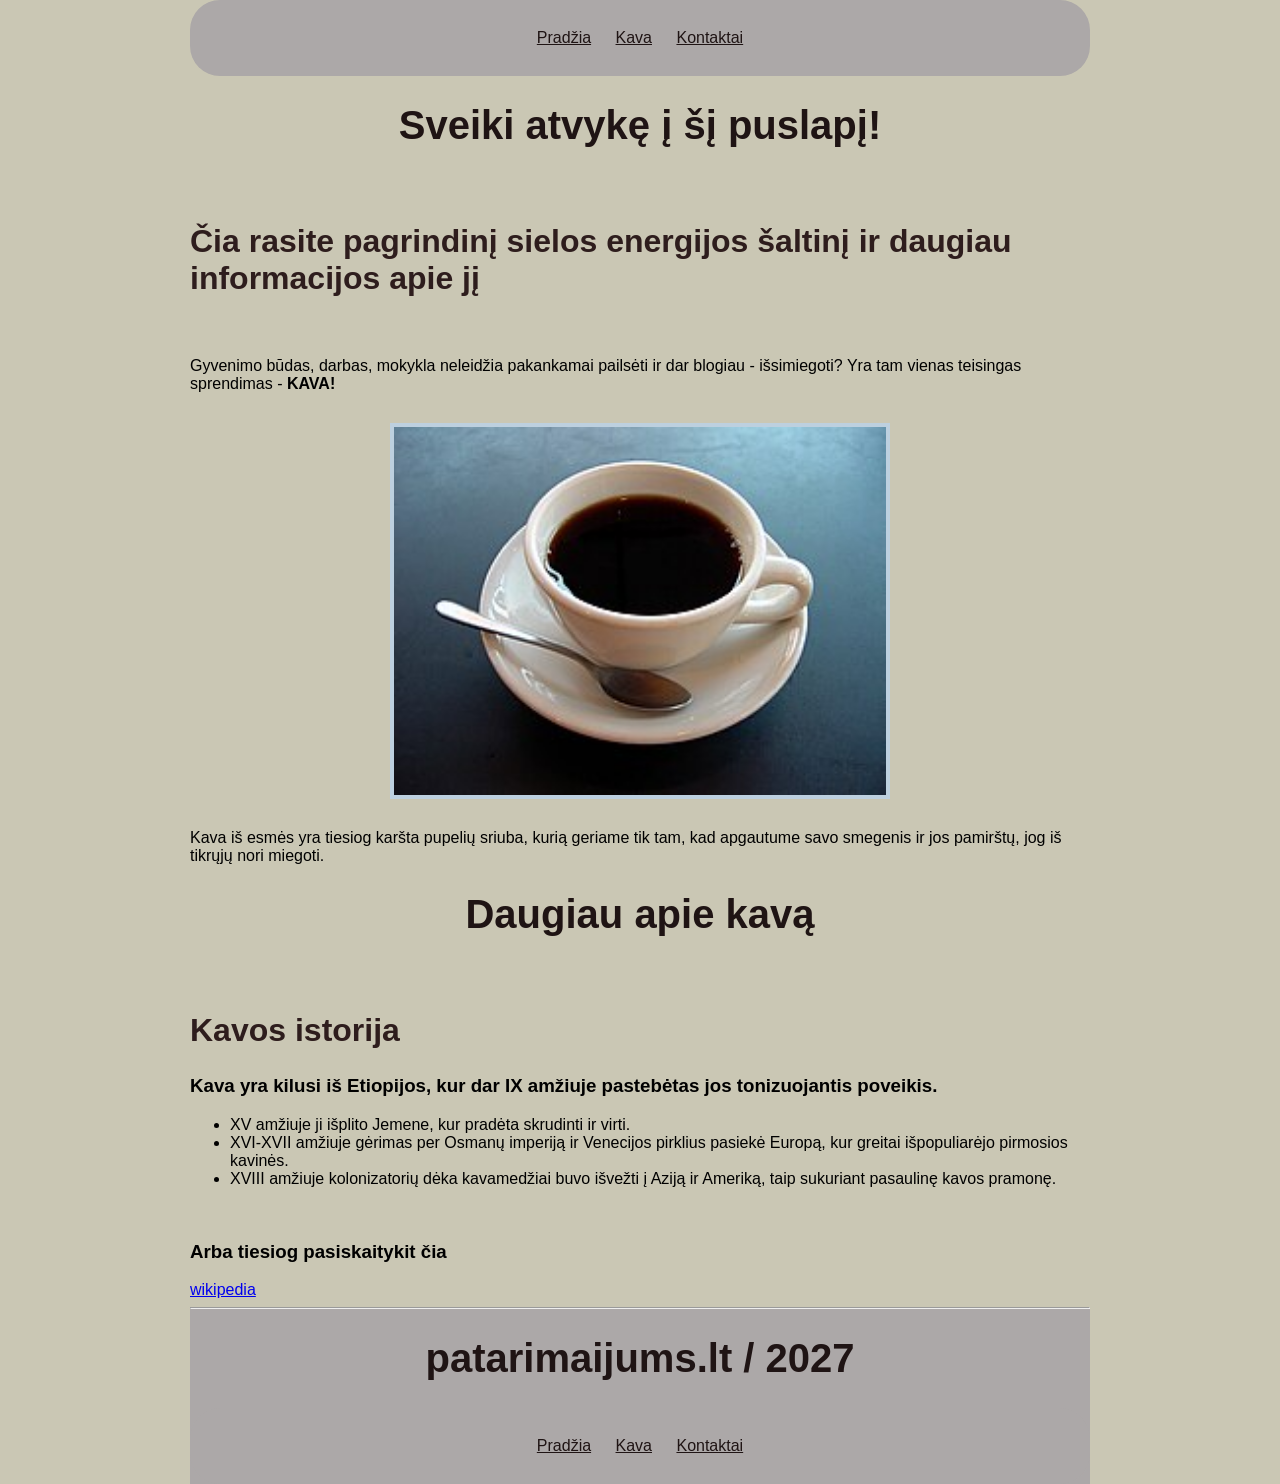
<file: index.html>
<!DOCTYPE html>
<html lang="lt">
<head>
    <meta charset="UTF-8">
    <meta name="viewport" content="width=device-width, initial-scale=1.0">
    <link rel="stylesheet" href="style.css">
    <title>Pradžia</title>
</head>
<body>
    <nav> 
        <a href="index.html">Pradžia</a>
        <a href="kava.html">Kava</a>
        <a href="kontaktai.html">Kontaktai</a>
    </nav>
    


<main>  
    <h1>    Sveiki atvykę į šį puslapį!</h1>
    <br>
    <h2> Čia rasite pagrindinį sielos energijos šaltinį ir daugiau informacijos apie jį</h2>
    <br> 
    <p> Gyvenimo būdas, darbas, mokykla neleidžia pakankamai pailsėti ir dar blogiau - išsimiegoti? Yra tam vienas teisingas sprendimas - <strong> KAVA! </strong> </p>
    <img class="large" src="kavospuodelis.JPG" alt="Kavos puodelis">
    <p> Kava iš esmės yra tiesiog karšta pupelių sriuba, kurią geriame tik tam, kad apgautume savo smegenis ir jos pamirštų, jog iš tikrųjų nori miegoti.</p>
    <h1> Daugiau apie kavą</h1>
    <br>
    <h2> Kavos istorija</h2>
    <h3>    Kava yra kilusi iš Etiopijos, kur dar IX amžiuje pastebėtas jos tonizuojantis poveikis.</h3>
    <p>     
        <ul>    
            <li> XV amžiuje ji išplito Jemene, kur pradėta skrudinti ir virti.</li>
            <li> XVI-XVII amžiuje gėrimas per Osmanų imperiją ir Venecijos pirklius pasiekė Europą, kur greitai išpopuliarėjo pirmosios kavinės.</li>
            <li> XVIII amžiuje kolonizatorių dėka kavamedžiai buvo išvežti į Aziją ir Ameriką, taip sukuriant pasaulinę kavos pramonę.</li>

        </ul>
    
    </p>
    <br>
    <h3> Arba tiesiog pasiskaitykit čia</h3>
    <a href="https://lt.wikipedia.org/wiki/Kava">wikipedia</a>
    <br>
    <footer>    
    <hr>
    <h1> patarimaijums.lt / 2027</h1>
    <nav> 
        <a href="index.html">Pradžia</a>
        <a href="kava.html">Kava</a>
        <a href="kontaktai.html">Kontaktai</a>
    </nav>

</main>
</body>
</html>
</file>
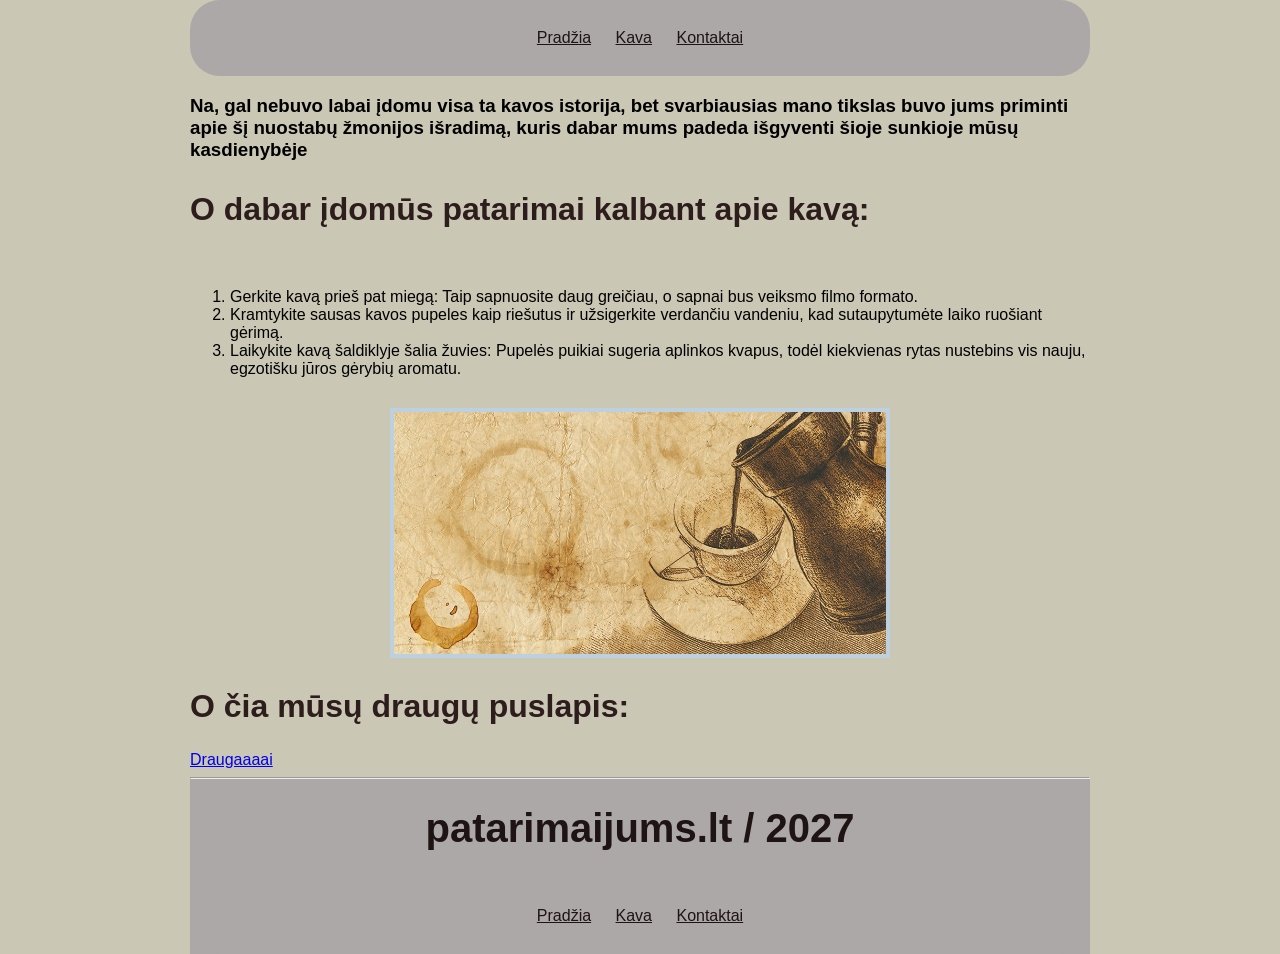
<file: kava.html>
<!DOCTYPE html>
<html lang="lt">
<head>
    <meta charset="UTF-8">
    <meta name="viewport" content="width=device-width, initial-scale=1.0">
    <link rel="stylesheet" href="style.css">
    <title>Kava</title>
</head>
<body>
    <nav> 
        <a href="index.html">Pradžia</a>
        <a href="kava.html">Kava</a>
        <a href="kontaktai.html">Kontaktai</a>
    </nav>
    
</body>
<main>  
    
    <h3> Na, gal nebuvo labai įdomu visa ta kavos istorija, bet svarbiausias mano tikslas buvo jums priminti apie šį nuostabų žmonijos išradimą, kuris dabar mums padeda išgyventi šioje sunkioje mūsų kasdienybėje</h3>
    <h2> O dabar įdomūs patarimai kalbant apie kavą:</h2>
    <br>
    <p>     
        <ol>    
            <li>Gerkite kavą prieš pat miegą: Taip sapnuosite daug greičiau, o sapnai bus veiksmo filmo formato.</li>
            <li>Kramtykite sausas kavos pupeles kaip riešutus ir užsigerkite verdančiu vandeniu, kad sutaupytumėte laiko ruošiant gėrimą.</li>
            <li>Laikykite kavą šaldiklyje šalia žuvies: Pupelės puikiai sugeria aplinkos kvapus, todėl kiekvienas rytas nustebins vis nauju, egzotišku jūros gėrybių aromatu.
</li>
</ol>
    </p>
    <img class="large" src="kavaist.jpg" alt="Žemėlapis">
    <h2> O čia mūsų draugų puslapis:</h2>
    <a href="https://www.kavoszinovai.lt/kaip-issirinkti-kava">Draugaaaai</a>
    <br>
    <footer>    
    <hr>
    <h1> patarimaijums.lt / 2027</h1>
    <nav> 
        <a href="index.html">Pradžia</a>
        <a href="kava.html">Kava</a>
        <a href="kontaktai.html">Kontaktai</a>
    </nav>
</main>

</html>
</file>
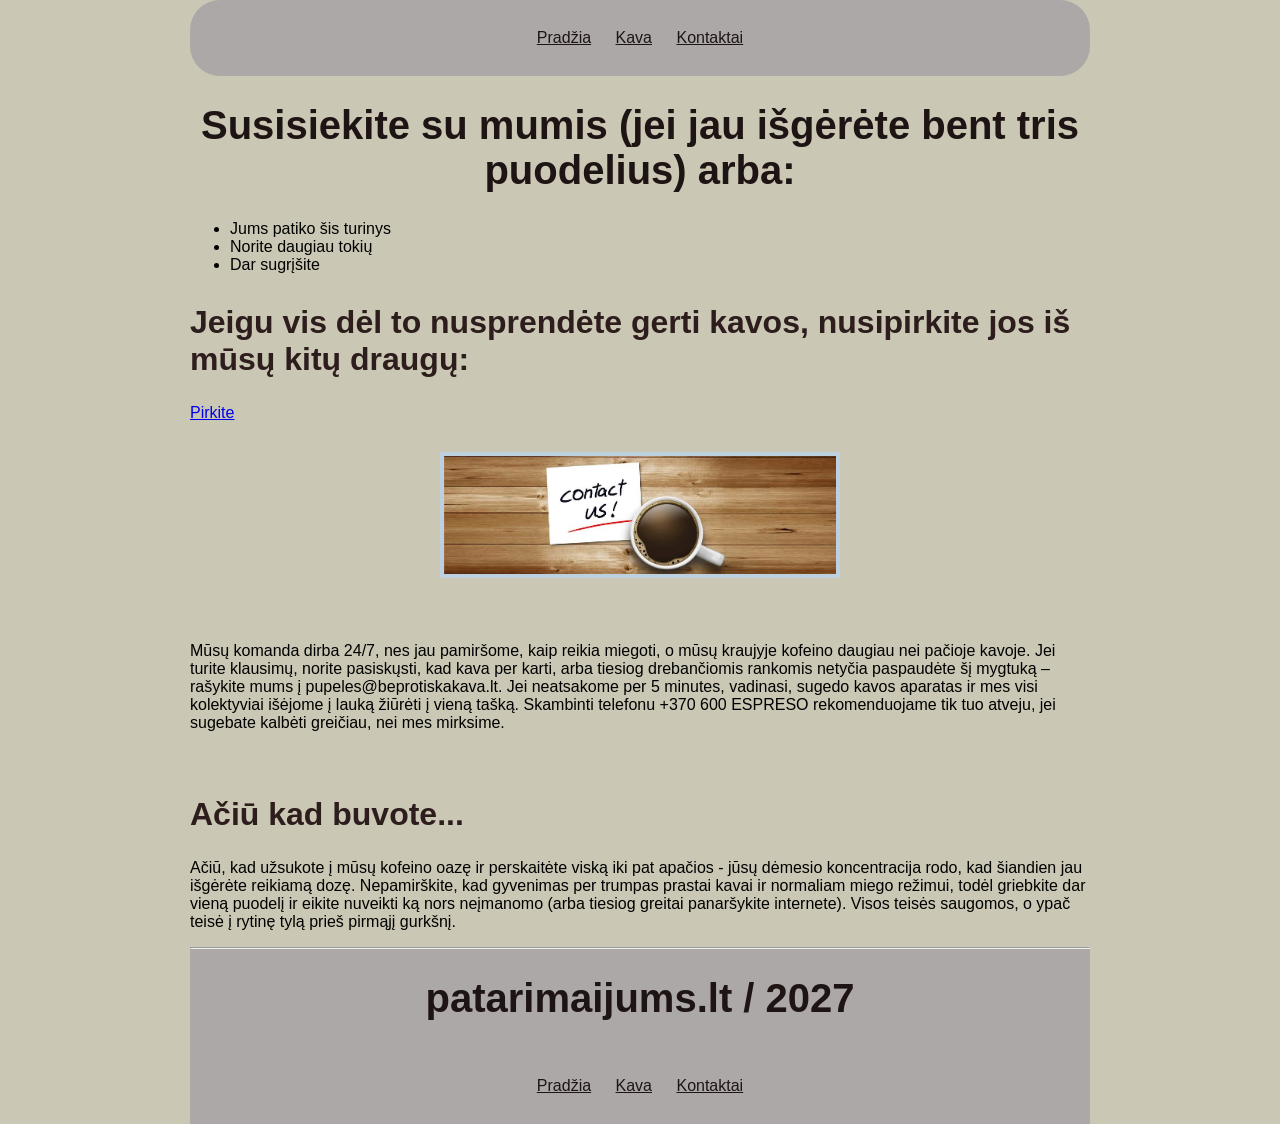
<file: kontaktai.html>
<!DOCTYPE html>
<html lang="lt">
<head>
    <meta charset="UTF-8">
    <meta name="viewport" content="width=device-width, initial-scale=1.0">
    <link rel="stylesheet" href="style.css">
    <title>Kontaktai</title>
</head>
<body>
    <nav> 
        <a href="index.html">Pradžia</a>
        <a href="kava.html">Kava</a>
        <a href="kontaktai.html">Kontaktai</a>
    </nav>
    <main>   
    <h1> Susisiekite su mumis (jei jau išgėrėte bent tris puodelius) arba: </h1>
    <ul>    
        <li> Jums patiko šis turinys</li>
        <li> Norite daugiau tokių</li>
        <li> Dar sugrįšite </li>
    </ul>
    <h2> Jeigu vis dėl to nusprendėte gerti kavos, nusipirkite jos iš mūsų kitų draugų:</h2>
    <a href="https://www.kavosdraugas.lt/kava/?srsltid=AYCX9vJMxKIHWufPKUVEHtomg2aND_r9mvM8KWgFmQ0mHreN53gVBycj">Pirkite</a>
    
    <img class="medium" src="kontaktai.jpg" alt="Parašykite mums">
    <br>
    <p> Mūsų komanda dirba 24/7, nes jau pamiršome, kaip reikia miegoti, o mūsų kraujyje kofeino daugiau nei pačioje kavoje. Jei turite klausimų, norite pasiskųsti, kad kava per karti, arba tiesiog drebančiomis rankomis netyčia paspaudėte šį mygtuką – rašykite mums į pupeles@beprotiskakava.lt. Jei neatsakome per 5 minutes, vadinasi, sugedo kavos aparatas ir mes visi kolektyviai išėjome į lauką žiūrėti į vieną tašką. Skambinti telefonu +370 600 ESPRESO rekomenduojame tik tuo atveju, jei sugebate kalbėti greičiau, nei mes mirksime.</p>
    <br> 
    <h2> Ačiū kad buvote...</h2>
    <p> Ačiū, kad užsukote į mūsų kofeino oazę ir perskaitėte viską iki pat apačios - jūsų dėmesio koncentracija rodo, kad šiandien jau išgėrėte reikiamą dozę. Nepamirškite, kad gyvenimas per trumpas prastai kavai ir normaliam miego režimui, todėl griebkite dar vieną puodelį ir eikite nuveikti ką nors neįmanomo (arba tiesiog greitai panaršykite internete). Visos teisės saugomos, o ypač teisė į rytinę tylą prieš pirmąjį gurkšnį.</p>
    
    <footer>    
    <hr>
    <h1> patarimaijums.lt / 2027</h1>
    <nav> 
        <a href="index.html">Pradžia</a>
        <a href="kava.html">Kava</a>
        <a href="kontaktai.html">Kontaktai</a>
    </nav>
         </main>
   
</body>
</html>
</file>
<file: style.css>
body {   
background-color: rgb(202, 199, 180);
color: black;
font-family: 'Gill Sans', 'Gill Sans MT', Calibri, 'Trebuchet MS', sans-serif;
max-width: 900px;
margin: auto;
}

nav {   
    background-color: rgb(172, 168, 168);
    color: rgb(43, 40, 40);
    padding: 25px;
    text-align: center;
    border-radius: 30px;
    font-size: medium;
    
}

nav a {  
    display: inline-block;
    color:rgb(31, 20, 20);
    margin: 4px 10px;
   
}

h1 {
    text-align: center;
    font-size: 40px;
    color:rgb(31, 20, 20);
}

h2 {
    color: rgb(46, 29, 29);
    font-size: 32px;
    margin-top: 30px;
}

img {
    width: 250px;
    max-width: 100%;
    height: auto;
    border: 4px solid #bdd0df;
    box-sizing: border-box;
}

.large {    
    width: 500px;
    display: block;
    margin: 30px auto;

}

.medium {    
    width: 400px;
    display: block;
    margin: 30px auto;

}

footer {    
    background-color: rgb(172, 168, 168);
    color: rgb(43, 40, 40);
    text-align: center;
}
a:hover {   
    background: white;
    color: black;
}
</file>
